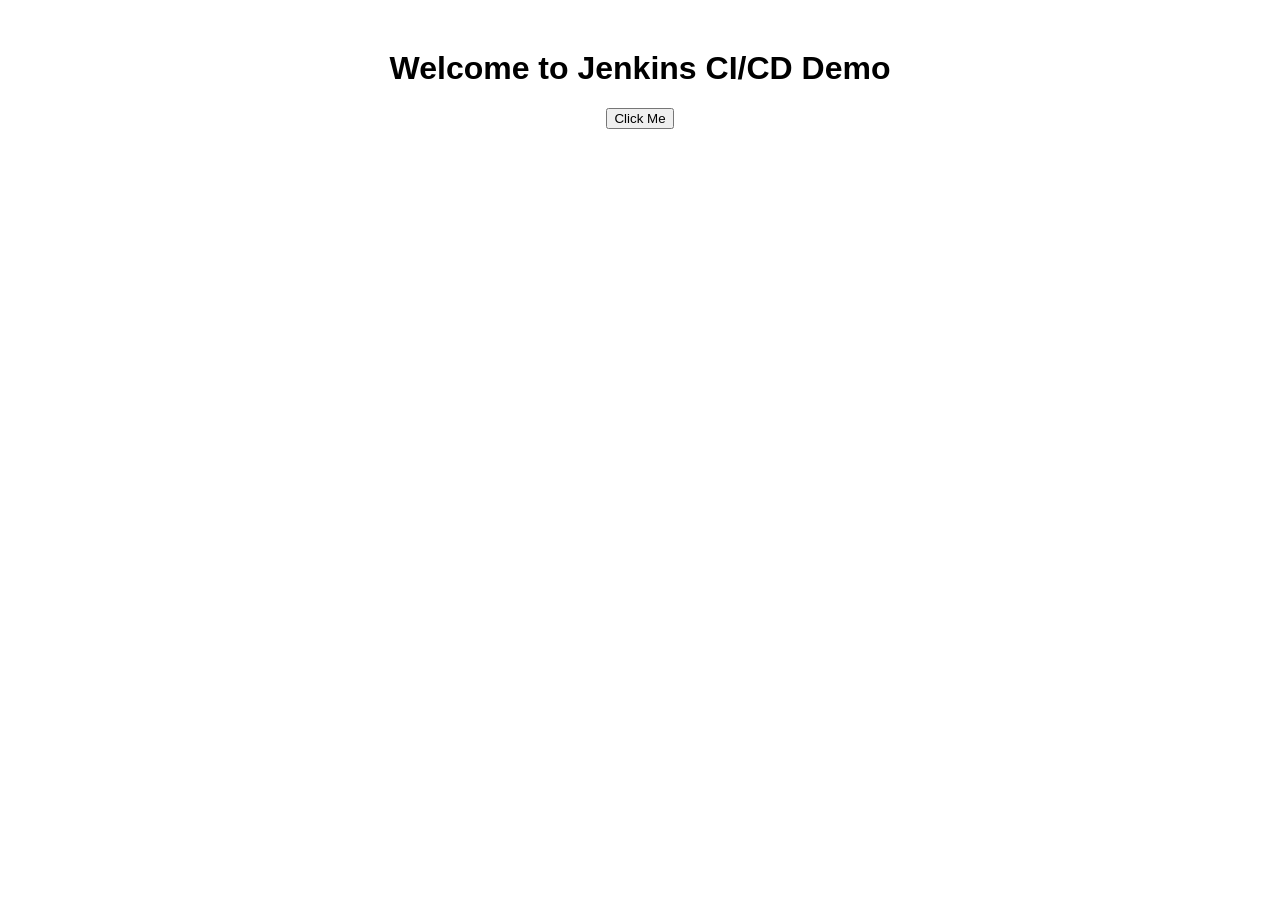
<file: index.html>
<!DOCTYPE html>
<html lang="en">

<head>
    <meta charset="UTF-8">
    <meta name="viewport" content="width=device-width, initial-scale=1.0">
    <title>CI/CD demo</title>
    <link rel="stylesheet" href="style.css">
</head>

<body>
    <h1>Welcome to Jenkins CI/CD Demo</h1>
    <button onclick="showMessage()">Click Me</button>
    <script src="script.js"></script>
</body>

</html>
</file>
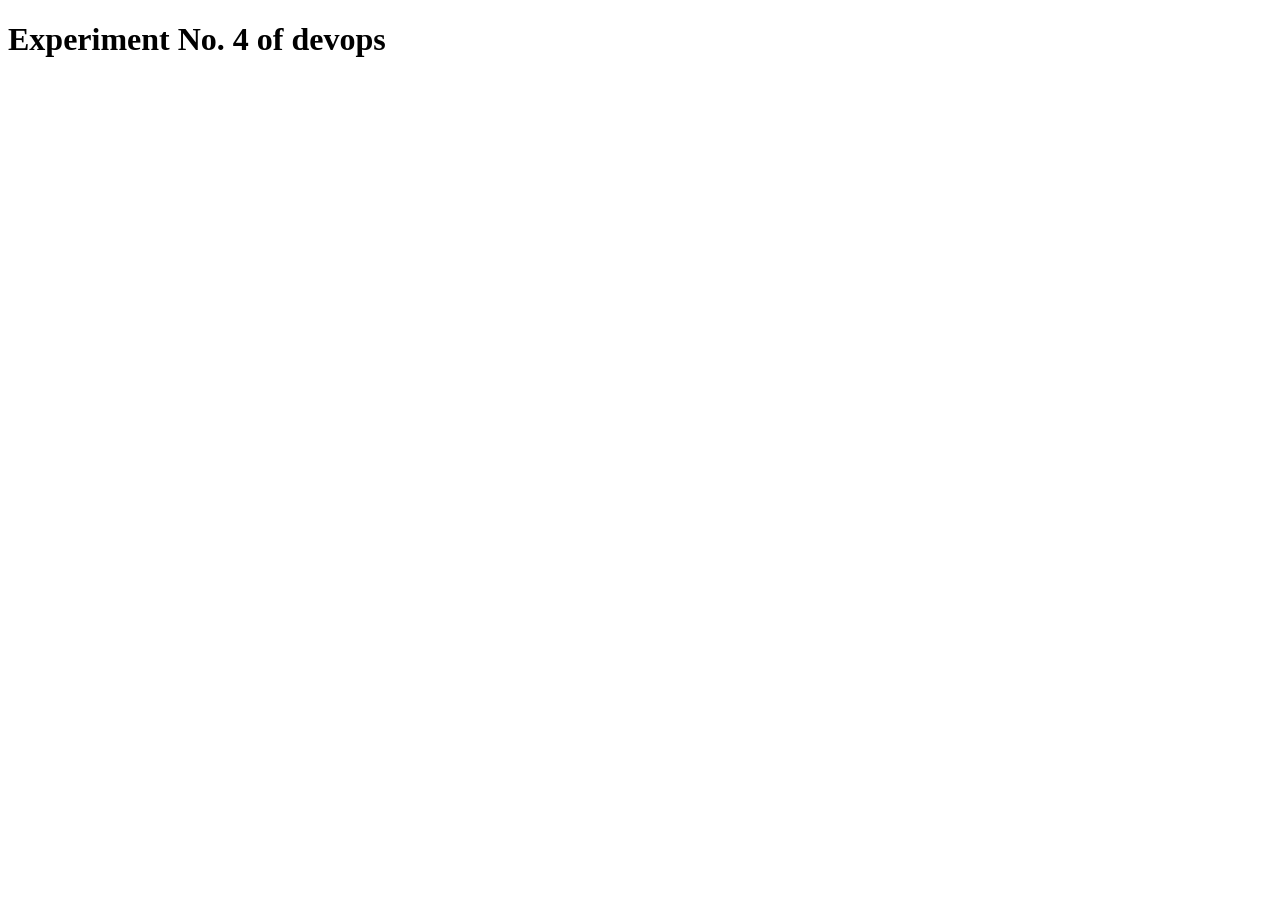
<file: devops.html>
<!DOCTYPE html>
<html lang="en">

<head>
    <meta charset="UTF-8">
    <meta name="viewport" content="width=device-width, initial-scale=1.0">
    <title>Document</title>
</head>

<body>
    <h1>Experiment No. 4 of devops</h1>
</body>

</html>
</file>
<file: style.css>
body {
    text-align: center;
    font-family: Arial;
    margin-top: 50px;
}
</file>
